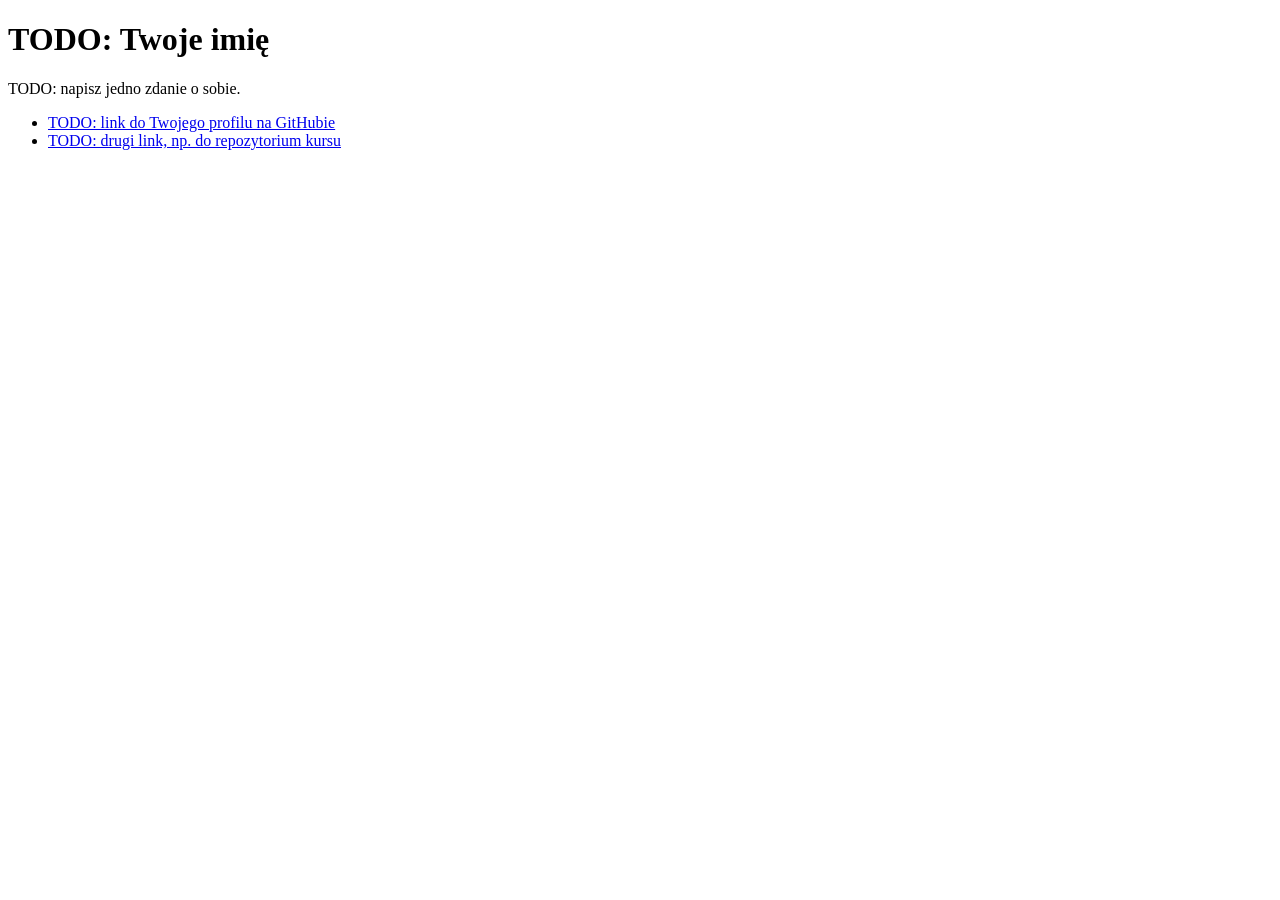
<file: 02-git-github/strona/index.html>
<!doctype html>
<html lang="pl">
<head>
  <meta charset="utf-8">
  <meta name="viewport" content="width=device-width, initial-scale=1">
  <title>TODO: wpisz tytuł strony</title>
</head>
<body>
  <!-- Ta strona będzie publiczna (GitHub Pages). Nie musisz podawać nazwiska ani kontaktu: wystarczy imię albo pseudonim. -->
  <h1>TODO: Twoje imię</h1>
  <p>TODO: napisz jedno zdanie o sobie.</p>
  <ul>
    <li><a href="TODO">TODO: link do Twojego profilu na GitHubie</a></li>
    <li><a href="TODO">TODO: drugi link, np. do repozytorium kursu</a></li>
  </ul>
</body>
</html>
</file>
